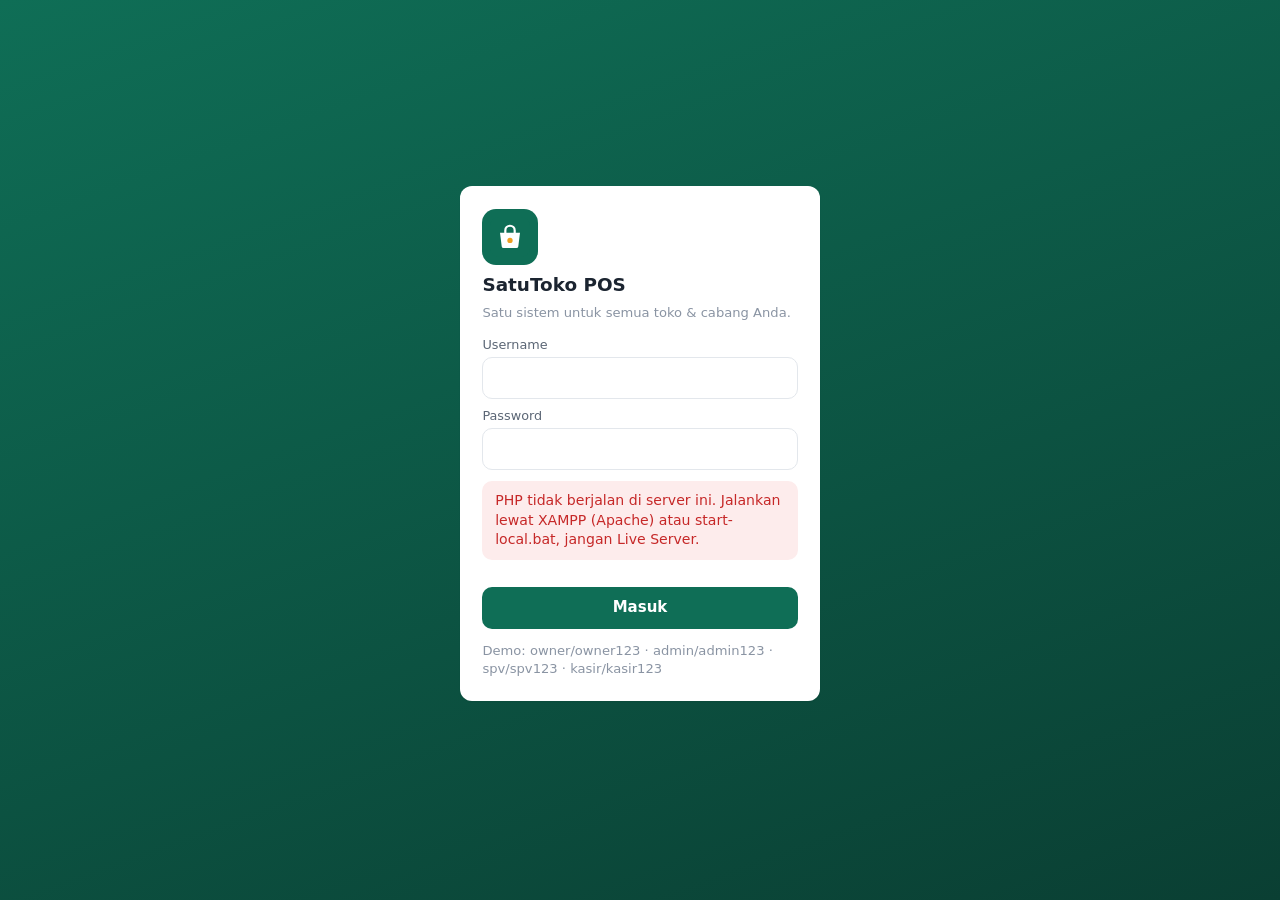
<file: index.html>
<!DOCTYPE html>
<html lang="id">
<head>
<meta charset="utf-8">
<meta name="viewport" content="width=device-width,initial-scale=1,viewport-fit=cover">
<meta name="theme-color" content="#0f6e56">
<meta name="mobile-web-app-capable" content="yes">
<title>SatuToko POS</title>
<link rel="manifest" href="manifest.json">
<link rel="icon" href="icon.svg" type="image/svg+xml">
<link rel="apple-touch-icon" href="icon-192.png">
<link rel="stylesheet" href="style.css">
</head>
<body>

<!-- LOGIN -->
<div id="login" class="hidden">
  <form class="card" id="loginForm" autocomplete="on">
    <div class="logo"><img src="icon.svg" width="40" height="40" alt=""></div>
    <h2>SatuToko POS</h2>
    <p class="muted small" style="margin-top:0">Satu sistem untuk semua toko & cabang Anda.</p>
    <label>Username</label><input name="username" required autocapitalize="off" autocomplete="username">
    <label>Password</label><input name="password" type="password" required autocomplete="current-password">
    <div id="loginErr" class="alert bad hidden" style="margin-top:.7rem"></div>
    <button class="btn block" style="margin-top:1rem">Masuk</button>
    <p class="muted small" style="margin-bottom:0">Demo: owner/owner123 · admin/admin123 · spv/spv123 · kasir/kasir123</p>
  </form>
</div>

<!-- APP -->
<div id="app" class="hidden">
  <header id="top">
    <div class="title" id="appTitle">SatuToko</div>
    <span id="netPill" class="pill">Online</span>
    <span id="queuePill" class="pill q hidden"></span>
    <select id="storeSel" class="hidden" aria-label="Pilih toko"></select>
  </header>
  <main id="view"></main>
  <nav id="nav"></nav>
</div>

<div id="modal" class="hidden"><div class="box"><div class="mh"><h2 id="mTitle"></h2><button class="x" aria-label="Tutup">&times;</button></div><div id="mBody"></div></div></div>
<div id="toast" class="hidden"></div>
<div id="printArea" aria-hidden="true"></div>

<script src="barcode.js"></script>
<script src="app.js"></script>
</body>
</html>
</file>
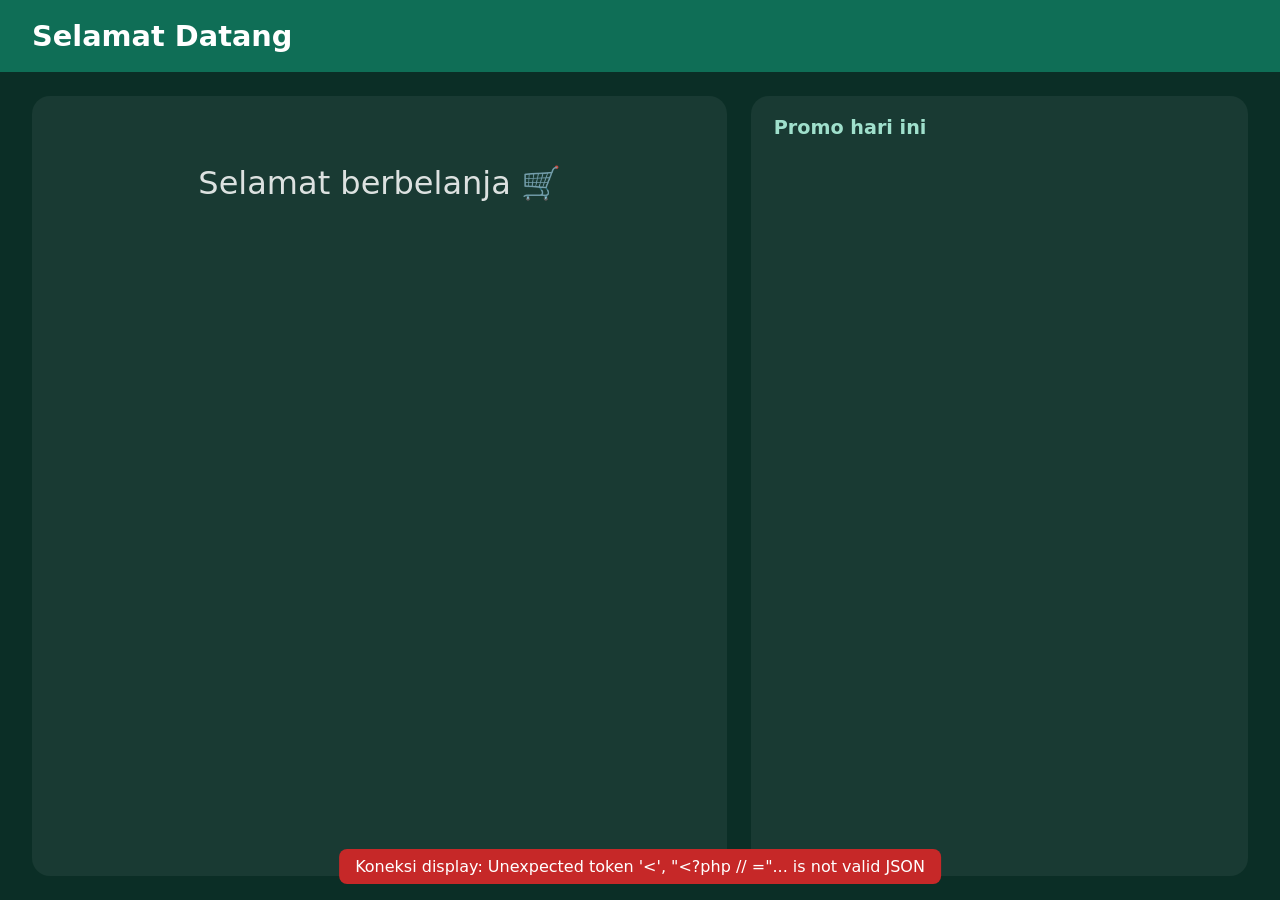
<file: display.html>
<!DOCTYPE html>
<html lang="id">
<head>
<meta charset="utf-8">
<meta name="viewport" content="width=device-width,initial-scale=1">
<title>Live Display — SatuToko</title>
<style>
  *{box-sizing:border-box} html,body{margin:0;height:100%}
  body{font-family:system-ui,-apple-system,"Segoe UI",Roboto,sans-serif;background:#0b2e26;color:#fff;display:flex;flex-direction:column}
  header{padding:1.2rem 2rem;display:flex;justify-content:space-between;align-items:center;background:#0f6e56}
  header h1{margin:0;font-size:1.8rem} #clock{font-size:1.4rem;font-variant-numeric:tabular-nums}
  main{flex:1;display:grid;grid-template-columns:1.4fr 1fr;gap:1.5rem;padding:1.5rem 2rem;min-height:0}
  @media(max-width:800px){main{grid-template-columns:1fr}}
  .panel{background:rgba(255,255,255,.06);border-radius:18px;padding:1.2rem 1.4rem;overflow:auto}
  h2{margin:0 0 .8rem;font-size:1.2rem;color:#9fe0cc;font-weight:600}
  .item{display:flex;justify-content:space-between;gap:1rem;padding:.6rem 0;border-bottom:1px solid rgba(255,255,255,.1);font-size:1.25rem}
  .item small{display:block;color:#9fe0cc;font-size:.9rem}
  .total{font-size:3.4rem;font-weight:800;color:#ffd166;font-variant-numeric:tabular-nums;margin:.3rem 0}
  .row{display:flex;justify-content:space-between;font-size:1.2rem;padding:.2rem 0}
  .promo{background:rgba(255,209,102,.12);border-left:4px solid #ffd166;border-radius:10px;padding:.8rem 1rem;margin-bottom:.6rem;font-size:1.2rem}
  .promo small{color:#ffd166}
  .idle{text-align:center;font-size:2rem;opacity:.85;margin-top:3rem}
  .thanks{text-align:center;margin-top:1rem;font-size:2rem}
  #err{position:fixed;bottom:1rem;left:50%;transform:translateX(-50%);background:#c62828;padding:.5rem 1rem;border-radius:8px;display:none}
</style>
</head>
<body>
<header><h1 id="store">Selamat Datang</h1><div id="clock"></div></header>
<main>
  <section class="panel" id="cart"><div class="idle">Selamat berbelanja 🛒</div></section>
  <section class="panel"><div id="sum"></div><h2>Promo hari ini</h2><div id="promos"></div></section>
</main>
<div id="err"></div>
<script>
const P = new URLSearchParams(location.search), esc = s => String(s ?? '').replace(/[&<>"']/g, c => ({'&':'&amp;','<':'&lt;','>':'&gt;','"':'&quot;',"'":'&#39;'}[c]));
const rp = n => 'Rp ' + Math.round(+n || 0).toLocaleString('id-ID');
setInterval(() => document.getElementById('clock').textContent = new Date().toLocaleTimeString('id-ID', {hour:'2-digit', minute:'2-digit'}), 1000);
let last = '';
async function tick() {
  try {
    const r = await fetch(`api.php?a=display_get&store=${encodeURIComponent(P.get('store') || 1)}&key=${encodeURIComponent(P.get('key') || '')}`);
    const j = await r.json(); if (j.error) throw new Error(j.error);
    document.getElementById('err').style.display = 'none';
    const sig = JSON.stringify([j.state, j.promos, j.store]); if (sig === last) return; last = sig;
    if (j.store) document.getElementById('store').textContent = j.store.name;
    const s = j.state, fresh = s && (j.now - j.updated) < 600;
    document.getElementById('promos').innerHTML = j.promos.map(p => `<div class="promo">${esc(p.name)}${+p.member_only ? '<br><small>★ Khusus member</small>' : ''}</div>`).join('') || '<p style="opacity:.7">Belum ada promo aktif.</p>';
    if (!fresh || s.status === 'idle' || !s.items || !s.items.length) {
      document.getElementById('cart').innerHTML = '<div class="idle">Selamat berbelanja 🛒<br><small style="font-size:1.1rem">Daftar member untuk kumpulkan poin & promo khusus</small></div>';
      document.getElementById('sum').innerHTML = ''; return;
    }
    document.getElementById('cart').innerHTML = '<h2>Belanjaan Anda' + (s.member ? ' · ★ ' + esc(s.member) : '') + '</h2>' + s.items.map(i =>
      `<div class="item"><div>${esc(i.name)}<small>${(+i.qty).toLocaleString('id-ID')} ${esc(i.unit)}${i.promo ? ' · 🏷 ' + esc(i.promo) : ''}</small></div><div>${rp(i.total)}</div></div>`).join('');
    document.getElementById('sum').innerHTML = `<h2>${s.status === 'paid' ? 'Terima kasih!' : 'Total'}</h2><div class="total">${rp(s.total)}</div>
      ${s.discount ? `<div class="row"><span>Anda hemat</span><b style="color:#9fe0cc">${rp(s.discount)}</b></div>` : ''}
      ${s.status === 'paid' ? `<div class="row"><span>Dibayar</span><b>${rp(s.paid)}</b></div><div class="row"><span>Kembalian</span><b>${rp(s.change)}</b></div><div class="thanks">🙏</div>` : ''}<br>`;
  } catch (e) { const el = document.getElementById('err'); el.textContent = 'Koneksi display: ' + e.message; el.style.display = 'block'; }
}
tick(); setInterval(tick, 1500);
</script>
</body>
</html>
</file>
<file: style.css>
:root{
  --bg:#f4f6f8; --card:#fff; --ink:#1b2430; --ink2:#5b6675; --muted:#8a94a3; --line:#e3e7ec;
  --pri:#0f6e56; --pri2:#0b5442; --pri-soft:#e3f3ee; --accent:#f0a020;
  --bad:#c62828; --bad-soft:#fdecec; --warn:#b26a00; --warn-soft:#fff4e0; --ok:#1b7f3b;
  --bar:#2f7fbf; --radius:12px; --nav:64px;
}
*{box-sizing:border-box;-webkit-tap-highlight-color:transparent}
html,body{margin:0;height:100%}
body{font:15px/1.4 system-ui,-apple-system,"Segoe UI",Roboto,sans-serif;color:var(--ink);background:var(--bg)}
button,input,select,textarea{font:inherit;color:inherit}
h1,h2,h3{margin:0 0 .5rem;line-height:1.2} h2{font-size:1.15rem} h3{font-size:1rem}
.hidden{display:none!important}
.muted{color:var(--muted)} .small{font-size:.82rem} .right{text-align:right} .bold{font-weight:600}
.row{display:flex;gap:.5rem;align-items:center} .row.wrap{flex-wrap:wrap} .grow{flex:1;min-width:0}
.grid2{display:grid;grid-template-columns:1fr 1fr;gap:.5rem}
.grid3{display:grid;grid-template-columns:repeat(3,1fr);gap:.5rem}

/* ---------- top bar ---------- */
#top{position:sticky;top:0;z-index:20;background:var(--pri);color:#fff;padding:.6rem .9rem;display:flex;align-items:center;gap:.6rem}
#top .title{font-weight:700;font-size:1.05rem;flex:1;min-width:0;white-space:nowrap;overflow:hidden;text-overflow:ellipsis}
#top select{background:rgba(255,255,255,.15);border:0;border-radius:8px;color:#fff;padding:.3rem .5rem;max-width:45vw}
#top select option{color:#000}
.pill{font-size:.72rem;padding:.15rem .5rem;border-radius:99px;background:rgba(255,255,255,.2);white-space:nowrap}
.pill.off{background:var(--accent);color:#111}
.pill.q{background:#fff;color:var(--pri)}

/* ---------- layout ---------- */
#view{padding:.8rem .8rem calc(var(--nav) + 1rem);max-width:1100px;margin:0 auto}
.card{background:var(--card);border-radius:var(--radius);padding:.9rem;margin-bottom:.8rem;box-shadow:0 1px 2px rgba(0,0,0,.05)}
.tabs{display:flex;gap:.35rem;overflow-x:auto;margin-bottom:.8rem;scrollbar-width:none}
.tabs button{border:1px solid var(--line);background:#fff;border-radius:99px;padding:.4rem .85rem;white-space:nowrap;cursor:pointer}
.tabs button.on{background:var(--pri);border-color:var(--pri);color:#fff}

/* ---------- bottom nav ---------- */
#nav{position:fixed;bottom:0;left:0;right:0;height:var(--nav);background:#fff;border-top:1px solid var(--line);display:flex;z-index:20;padding-bottom:env(safe-area-inset-bottom)}
#nav button{flex:1;border:0;background:none;display:flex;flex-direction:column;align-items:center;justify-content:center;gap:2px;font-size:.72rem;color:var(--ink2);cursor:pointer}
#nav button svg{width:22px;height:22px}
#nav button.on{color:var(--pri);font-weight:600}

/* ---------- forms ---------- */
label{display:block;font-size:.8rem;color:var(--ink2);margin:.5rem 0 .2rem}
input,select,textarea{width:100%;padding:.6rem .7rem;border:1px solid var(--line);border-radius:10px;background:#fff;outline:none}
input:focus,select:focus,textarea:focus{border-color:var(--pri);box-shadow:0 0 0 3px var(--pri-soft)}
input[type=checkbox]{width:auto}
.check{display:flex;align-items:center;gap:.4rem;color:var(--ink);font-size:.9rem}
.btn{border:0;border-radius:10px;padding:.65rem 1rem;background:var(--pri);color:#fff;font-weight:600;cursor:pointer;white-space:nowrap}
.btn:active{transform:scale(.98)} .btn:disabled{opacity:.5}
.btn.sec{background:#fff;color:var(--ink);border:1px solid var(--line)}
.btn.bad{background:var(--bad)} .btn.warn{background:var(--accent);color:#111}
.btn.sm{padding:.35rem .65rem;font-size:.82rem;border-radius:8px}
.btn.block{width:100%}
.icon-btn{border:1px solid var(--line);background:#fff;border-radius:10px;width:42px;height:42px;display:grid;place-items:center;cursor:pointer;flex:none}
.icon-btn svg{width:20px;height:20px}

/* ---------- lists / tables ---------- */
.list>div{display:flex;gap:.6rem;align-items:center;padding:.6rem 0;border-bottom:1px solid var(--line)}
.list>div:last-child{border-bottom:0}
table{width:100%;border-collapse:collapse;font-size:.86rem}
th,td{padding:.45rem .4rem;border-bottom:1px solid var(--line);text-align:left;vertical-align:top}
th{color:var(--ink2);font-weight:600;font-size:.78rem}
td.n,th.n{text-align:right;font-variant-numeric:tabular-nums}
.scroll-x{overflow-x:auto}
.badge{display:inline-block;font-size:.7rem;padding:.1rem .45rem;border-radius:99px;background:var(--line);color:var(--ink2)}
.badge.ok{background:var(--pri-soft);color:var(--pri2)} .badge.bad{background:var(--bad-soft);color:var(--bad)} .badge.warn{background:var(--warn-soft);color:var(--warn)}

/* ---------- POS ---------- */
.pos{display:grid;gap:.8rem}
@media(min-width:900px){.pos{grid-template-columns:1.2fr 1fr}.pos .cart-col{position:sticky;top:70px;align-self:start}}
.results{display:grid;grid-template-columns:repeat(auto-fill,minmax(140px,1fr));gap:.5rem;margin-top:.6rem}
.prod{background:#fff;border:1px solid var(--line);border-radius:10px;padding:.6rem;cursor:pointer;text-align:left}
.prod:active{background:var(--pri-soft)}
.prod .nm{font-weight:600;font-size:.86rem;line-height:1.25;min-height:2.2em}
.prod .pr{color:var(--pri);font-weight:700;margin-top:.2rem}
.prod .st{font-size:.72rem;color:var(--muted)}
.prod .st.low{color:var(--bad)}
.cart-item{padding:.55rem 0;border-bottom:1px dashed var(--line)}
.cart-item .promo{font-size:.75rem;color:var(--ok)}
.qty{display:flex;align-items:center;gap:.25rem}
.qty button{width:32px;height:32px;border-radius:8px;border:1px solid var(--line);background:#fff;font-size:1.1rem;cursor:pointer}
.qty input{width:64px;text-align:center;padding:.35rem}
.qty select{width:auto;padding:.35rem}
.totals>div{display:flex;justify-content:space-between;padding:.15rem 0}
.totals .grand{font-size:1.35rem;font-weight:800;color:var(--pri);border-top:1px solid var(--line);margin-top:.3rem;padding-top:.4rem}
.member-chip{background:var(--pri-soft);color:var(--pri2);border-radius:10px;padding:.45rem .6rem;font-size:.85rem;display:flex;justify-content:space-between;align-items:center;gap:.4rem}
.alert{padding:.6rem .8rem;border-radius:10px;background:var(--warn-soft);color:var(--warn);font-size:.88rem;margin-bottom:.7rem}
.alert.bad{background:var(--bad-soft);color:var(--bad)}

/* ---------- stats & chart ---------- */
.stats{display:grid;grid-template-columns:repeat(auto-fill,minmax(150px,1fr));gap:.6rem;margin-bottom:.8rem}
.stat{background:#fff;border-radius:var(--radius);padding:.8rem}
.stat .k{font-size:.76rem;color:var(--ink2)} .stat .v{font-size:1.3rem;font-weight:800;margin-top:.15rem;font-variant-numeric:tabular-nums}
.stat .d{font-size:.75rem;margin-top:.15rem} .up{color:var(--ok)} .down{color:var(--bad)}
.chart{position:relative}
.chart svg{width:100%;height:auto;display:block}
.chart .bar{fill:var(--bar)} .chart .hit:hover+.bar,.chart .bar:hover{fill:#1f5f94}
.chart .axis{stroke:#cfd6de;stroke-width:1} .chart .grid{stroke:#eef1f4;stroke-width:1}
.chart text{fill:var(--ink2);font-size:11px}
.tip{position:absolute;pointer-events:none;background:#1b2430;color:#fff;font-size:.78rem;padding:.35rem .5rem;border-radius:6px;white-space:nowrap;transform:translate(-50%,-110%);z-index:5}
.hbar{display:flex;align-items:center;gap:.5rem;font-size:.84rem;margin:.3rem 0}
.hbar .lbl{width:38%;overflow:hidden;text-overflow:ellipsis;white-space:nowrap}
.hbar .trk{flex:1;height:10px;background:#eef1f4;border-radius:4px;overflow:hidden}
.hbar .fil{height:100%;background:var(--bar);border-radius:0 4px 4px 0}
.hbar .val{width:28%;text-align:right;font-variant-numeric:tabular-nums}

/* ---------- modal ---------- */
#modal{position:fixed;inset:0;background:rgba(15,23,32,.55);z-index:50;display:flex;align-items:flex-end;justify-content:center}
#modal .box{background:#fff;width:100%;max-width:560px;max-height:92vh;overflow:auto;border-radius:16px 16px 0 0;padding:1rem 1rem 1.2rem}
@media(min-width:700px){#modal{align-items:center}#modal .box{border-radius:16px}}
#modal .mh{display:flex;align-items:center;justify-content:space-between;margin-bottom:.4rem}
#modal .x{border:0;background:none;font-size:1.6rem;line-height:1;cursor:pointer;color:var(--muted)}
#toast{position:fixed;left:50%;bottom:calc(var(--nav) + 14px);transform:translateX(-50%);background:#1b2430;color:#fff;padding:.6rem 1rem;border-radius:10px;z-index:60;font-size:.9rem;max-width:90vw;text-align:center}
#toast.bad{background:var(--bad)}
.paybox{border:1px solid var(--line);border-radius:10px;padding:.5rem .6rem;margin-bottom:.4rem}
.quick{display:flex;flex-wrap:wrap;gap:.35rem;margin:.4rem 0}
.quick button{border:1px solid var(--line);background:#fff;border-radius:8px;padding:.35rem .6rem;cursor:pointer;font-size:.85rem}
video{width:100%;border-radius:10px;background:#000;max-height:50vh}

/* ---------- login ---------- */
#login{min-height:100%;display:grid;place-items:center;padding:1rem;background:linear-gradient(160deg,var(--pri),#0a3f33)}
#login .card{width:100%;max-width:360px;padding:1.4rem}
.logo{width:56px;height:56px;border-radius:14px;background:var(--pri);display:grid;place-items:center;margin-bottom:.6rem}

/* ---------- receipt (struk) ---------- */
.receipt{font-family:ui-monospace,"Courier New",monospace;font-size:12px;max-width:300px;margin:0 auto;color:#000}
.receipt .c{text-align:center} .receipt hr{border:0;border-top:1px dashed #000;margin:.35rem 0}
.receipt .r{display:flex;justify-content:space-between;gap:.4rem}
@media print{
  body *{visibility:hidden}
  #printArea,#printArea *{visibility:visible}
  #printArea{position:absolute;left:0;top:0;width:58mm}
  @page{margin:2mm}
}

.scan-btn{display:block;text-align:center;margin:0 0 .4rem;font-size:.95rem;color:var(--ink)}
.drop{border:2px dashed var(--line);border-radius:10px;padding:1rem;text-align:center;color:var(--ink2);font-size:.86rem}
.drop.on{border-color:var(--pri);background:var(--pri-soft)}
</file>
